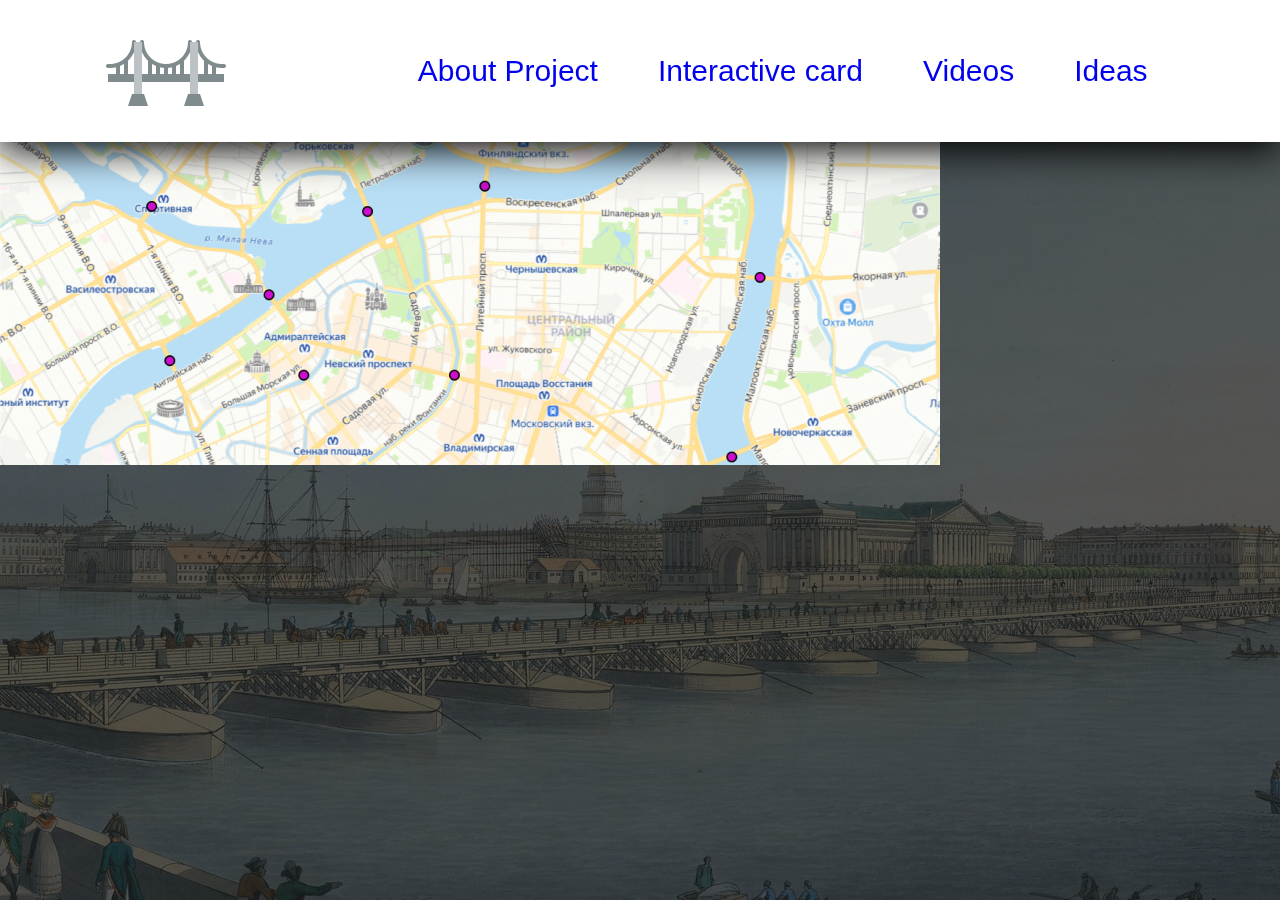
<file: card_page.html>
<!DOCTYPE html>
<html lang="en">
<head>
  <meta charset="UTF-8">
  <meta name="viewport" content="width=device-width, initial-scale=1.0">
  <link rel="stylesheet" href="index.css">

<title>Мосты Санкт-Петербурга</title>
</head>
<body>
    <header>
        <a href='index.html'><img src="img/free-icon-bridge-2308227 (2).png" class="icon" title="Home Icon"></a> <!--https://www.flaticon.com/ru/free-icon/bridge_2308227-->
    
        <nav>
            <ul class="border_navigation">
                <li><a href='#' target="_blank">About Project</a></li>
                <li><a href='card_page.html' target="_blank">Interactive card</a></li>
                <li><a href='#' target="_blank">Videos</a></li>
                <li><a href='#' target="_blank">Ideas</a></li>
            </ul>
        </nav>
    </header>



      <main>

            <img src="img/last_map.png" alt="Saint-Petersburg map" usemap="#spacemap" class="card">
            <map name="spacemap">
                <area shape="circle" alt="Tuchkov bridge" href="bridge_folder/tuchkov_bridge.html" target="_blank" title="Tuchkov bridge" coords="152,208,15">

                <area shape="circle" alt="Palace bridge" href="bridge_folder/palace_bridge.html" target="_blank" title="Palace bridge" coords="275,295,15">

                <area shape="circle" alt="Blagoveschensky bridge" href="bridge_folder/blagoveschensky_bridge.html" target="_blank" title="Blagoveschensky bridge" coords="172,363,15">

                <area shape="circle" alt="Troitskiy bridge" href="bridge_folder/troitskiy_bridge.html" target="_blank" title="Troitskiy bridge" coords="368,208,15">

                <area shape="circle" alt="Liteyny bridge" href="bridge_folder/liteyny_bridge.html" target="_blank" title="Liteyny bridge" coords="484,188,15">

                <area shape="circle" alt="Annucation_bridge" href="bridge_folder/annucation_bridge.html" target="_blank" title="Annucation_bridge" coords="456,376,15">

                <area shape="circle" alt="Bank bridge" href="bridge_folder/bank_bridge.html" target="_blank" title="Bank bridge" coords="305,375,15">

                <area shape="circle" alt="Bolshoy Krestovsky bridge" href="bridge_folder/bolshoy_krestovskiy_bridge.html" target="_blank" title="Bolshoy Krestovsky bridge" coords="119,22,15">

                <area shape="circle" alt="Lazarevsky_bridge" href="bridge_folder/lazarevsky_bridge.html" target="_blank" title="Lazarevsky_bridge" coords="88,38,15">

                <area shape="circle" alt="Bolsheokhtinsky_bridge" href="bridge_folder/bolsheokhtinsky_bridge.html" target="_blank" title="Bolsheokhtinsky_bridge" coords="761,268,15">

                <area shape="circle" alt="Aleksander_Nevsky_bridge" href="bridge_folder/aleksander_nevsky_bridge.html" target="_blank" title="Aleksander_Nevsky_bridge" coords="734,460,15">
  
  
            </map>

            

           

       </main>

  
        




    


</body>

</html>
</file>
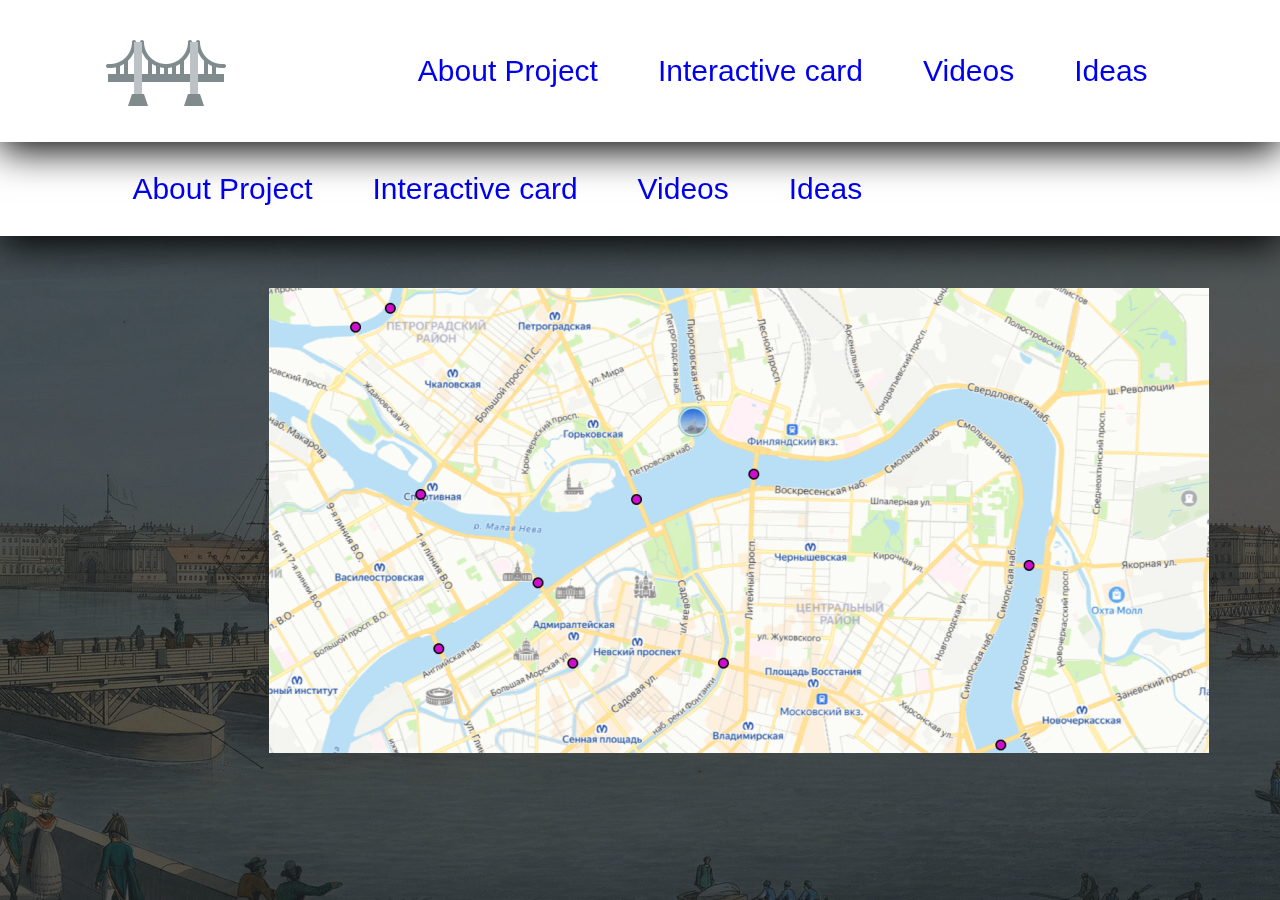
<file: last_version_project/card_page.html>
<!DOCTYPE html>
<html lang="en">
<head>
  <meta charset="UTF-8">
  <meta name="viewport" content="width=device-width, initial-scale=1.0">
  <link rel="stylesheet" href="style.css">

<title>Мосты Санкт-Петербурга</title>
</head>
<body>
    <header>
      <div>
        <a href='index.html'><img src="img/free-icon-bridge-2308227 (2).png" class="icon" title="Home Icon"></a> <!--https://www.flaticon.com/ru/free-icon/bridge_2308227-->
       
        <nav>
            <ul class="border_navigation">
                <li><a href='about_project_page.html' target="_blank">About Project</a></li>
                <li><a href='card_page.html' target="_blank">Interactive card</a></li>
                <li><a href='#'>Videos</a></li>
                <li><a href='#'>Ideas</a></li>
            </ul>
        </nav>
      </div>
      

        
    </header>
    

      <img src="img/last_map.png" alt="Saint-Petersburg map" usemap="#spacemap" class="card">
      <map name="spacemap">
          <area shape="circle" alt="Tuchkov bridge" href="bridge_folder/tuchkov_bridge.html" target="_blank" title="Tuchkov bridge" coords="152,208,15">

          <area shape="circle" alt="Palace bridge" href="bridge_folder/palace_bridge.html" target="_blank" title="Palace bridge" coords="275,295,15">

          <area shape="circle" alt="Blagoveschensky bridge" href="bridge_folder/blagoveschensky_bridge.html" target="_blank" title="Blagoveschensky bridge" coords="172,363,15">

          <area shape="circle" alt="Troitskiy bridge" href="bridge_folder/troitskiy_bridge.html" target="_blank" title="Troitskiy bridge" coords="368,208,15">

          <area shape="circle" alt="Liteyny bridge" href="bridge_folder/liteyny_bridge.html" target="_blank" title="Liteyny bridge" coords="484,188,15">

          <area shape="circle" alt="Annucation_bridge" href="bridge_folder/annucation_bridge.html" target="_blank" title="Annucation_bridge" coords="456,376,15">

          <area shape="circle" alt="Bank bridge" href="bridge_folder/bank_bridge.html" target="_blank" title="Bank bridge" coords="305,375,15">

          <area shape="circle" alt="Bolshoy Krestovsky bridge" href="bridge_folder/bolshoy_krestovskiy_bridge.html" target="_blank" title="Bolshoy Krestovsky bridge" coords="119,22,15">

          <area shape="circle" alt="Lazarevsky_bridge" href="bridge_folder/lazarevsky_bridge.html" target="_blank" title="Lazarevsky_bridge" coords="88,38,15">

          <area shape="circle" alt="Bolsheokhtinsky_bridge" href="bridge_folder/bolsheokhtinsky_bridge.html" target="_blank" title="Bolsheokhtinsky_bridge" coords="761,268,15">

          <area shape="circle" alt="Aleksander_Nevsky_bridge" href="bridge_folder/aleksander_nevsky_bridge.html" target="_blank" title="Aleksander_Nevsky_bridge" coords="734,460,15">
  
  
      </map>

  
        




    


</body>

</html>







<!DOCTYPE html>
<html lang="en">
<head>
  <meta charset="UTF-8">
  <meta name="viewport" content="width=device-width, initial-scale=1.0">
  <link rel="stylesheet" href="index.css">

<title>Мосты Санкт-Петербурга</title>
</head>
<body>
    <header>
        <a href='index.html'><img src="img/free-icon-bridge-2308227 (2).png" class="icon" title="Home Icon"></a> <!--https://www.flaticon.com/ru/free-icon/bridge_2308227-->
    
        <nav>
            <ul class="border_navigation">
                <li><a href='#' target="_blank">About Project</a></li>
                <li><a href='card_page.html' target="_blank">Interactive card</a></li>
                <li><a href='#' target="_blank">Videos</a></li>
                <li><a href='#' target="_blank">Ideas</a></li>
            </ul>
        </nav>
    </header>




    


</body>

</html>
</file>
<file: index.css>
* {
    margin: 0;
    padding: 0;
    box-sizing: border-box;
    font-family: 'Lucida Sans', 'Lucida Sans Regular', 'Lucida Grande', 'Lucida Sans Unicode', Geneva, Verdana, sans-serif;
    list-style: none;
    text-decoration: none;

  
}

body{
    height: 100vh;
    background: url(img/dark_bg.png) no-repeat;
    background-position: center;
}
header {
    position: fixed;
    left: 0;
    top: 0;
    right: 0;
    background: white;
    display: flex;
    justify-content: space-between;
    align-items: center;
    padding: 0 8%;
    box-shadow: 0px 8px 37px;
}

.icon {

    margin-top: 10px;
}

header nav ul li {


    position: relative;
    float: left;
}

header nav ul li a{
    padding: 30px;
    
    text-decoration-color: white;
    font-size: 30px;
}

header nav ul li a:hover{
    background: black;
    color:white;
}
</file>
<file: last_version_project/style.css>
* {
    margin: 0;
    padding: 0;
    box-sizing: border-box;
    font-family: 'Lucida Sans', 'Lucida Sans Regular', 'Lucida Grande', 'Lucida Sans Unicode', Geneva, Verdana, sans-serif;
    list-style: none;
    text-decoration: none;

  
}

body{
    height: 100vh;
    background: url(img/dark_bg.png) no-repeat;
    background-position: center;
}
header {
    position: fixed;
    left: 0;
    top: 0;
    right: 0;
    background: white;
    display: flex;
    justify-content: space-between;
    align-items: center;
    padding: 0 8%;
    box-shadow: 0px 8px 37px;
}

.icon {

    margin-top: 10px;
}

header nav ul li {


    position: relative;
    float: left;
}

header nav ul li a{
    padding: 30px;
    display: block;
    text-decoration-color: white;
    font-size: 30px;
}

header nav ul li a:hover{
    background: black;
    color:white;
}


.card {
    position: absolute;
    left: 21%;
    top: 32%;
}
</file>
<file: last_version_project/index.css>
* {
    margin: 0;
    padding: 0;
    box-sizing: border-box;
    font-family: 'Lucida Sans', 'Lucida Sans Regular', 'Lucida Grande', 'Lucida Sans Unicode', Geneva, Verdana, sans-serif;
    list-style: none;
    text-decoration: none;

  
}

body{
    height: 100vh;
    background: url(img/dark_bg.png) no-repeat;
    background-position: center;
}
header {
    position: fixed;
    left: 0;
    top: 0;
    right: 0;
    background: white;
    display: flex;
    justify-content: space-between;
    align-items: center;
    padding: 0 8%;
    box-shadow: 0px 8px 37px;
}

.icon {

    margin-top: 10px;
}

header nav ul li {


    position: relative;
    float: left;
}

header nav ul li a{
    padding: 30px;
    
    text-decoration-color: white;
    font-size: 30px;
}

header nav ul li a:hover{
    background: black;
    color:white;
}
</file>
